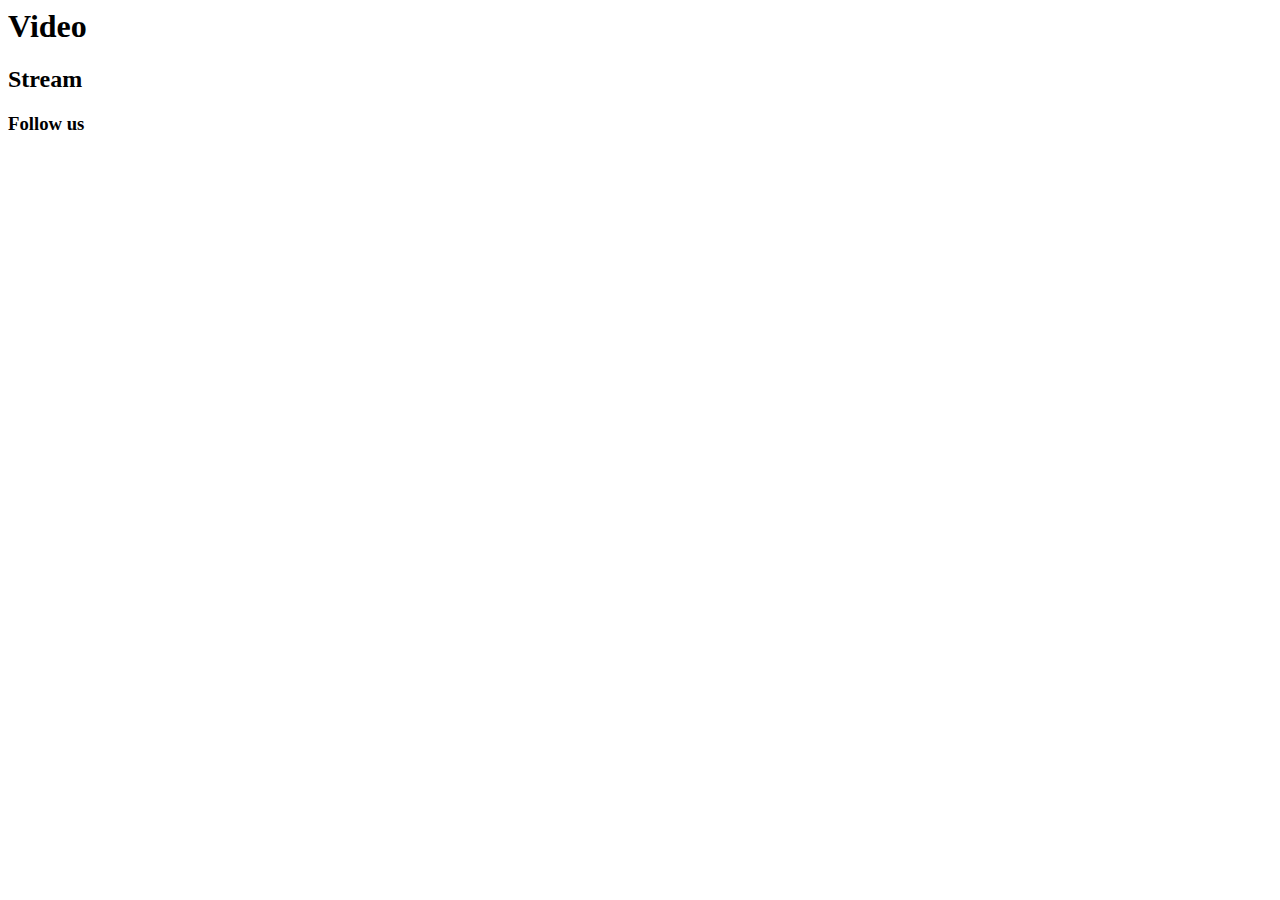
<file: footer.html>
<html>
    <body>
        <div class="mainvidinfo1">
            <h1>Video</h1>
            <h2>Stream</h2>
              <div class="socialmedia1">
                <h3>Follow us</h3>
                <div class="socialmedia2">
                  <img src="img/instagram-256.png" alt="">
                  <img src="img/youtube-128.png" alt="">
                  <img src="img/facebook-3-256.png" alt="">
                </div>
              </div>
            </div>
    </body>
</html>
</file>
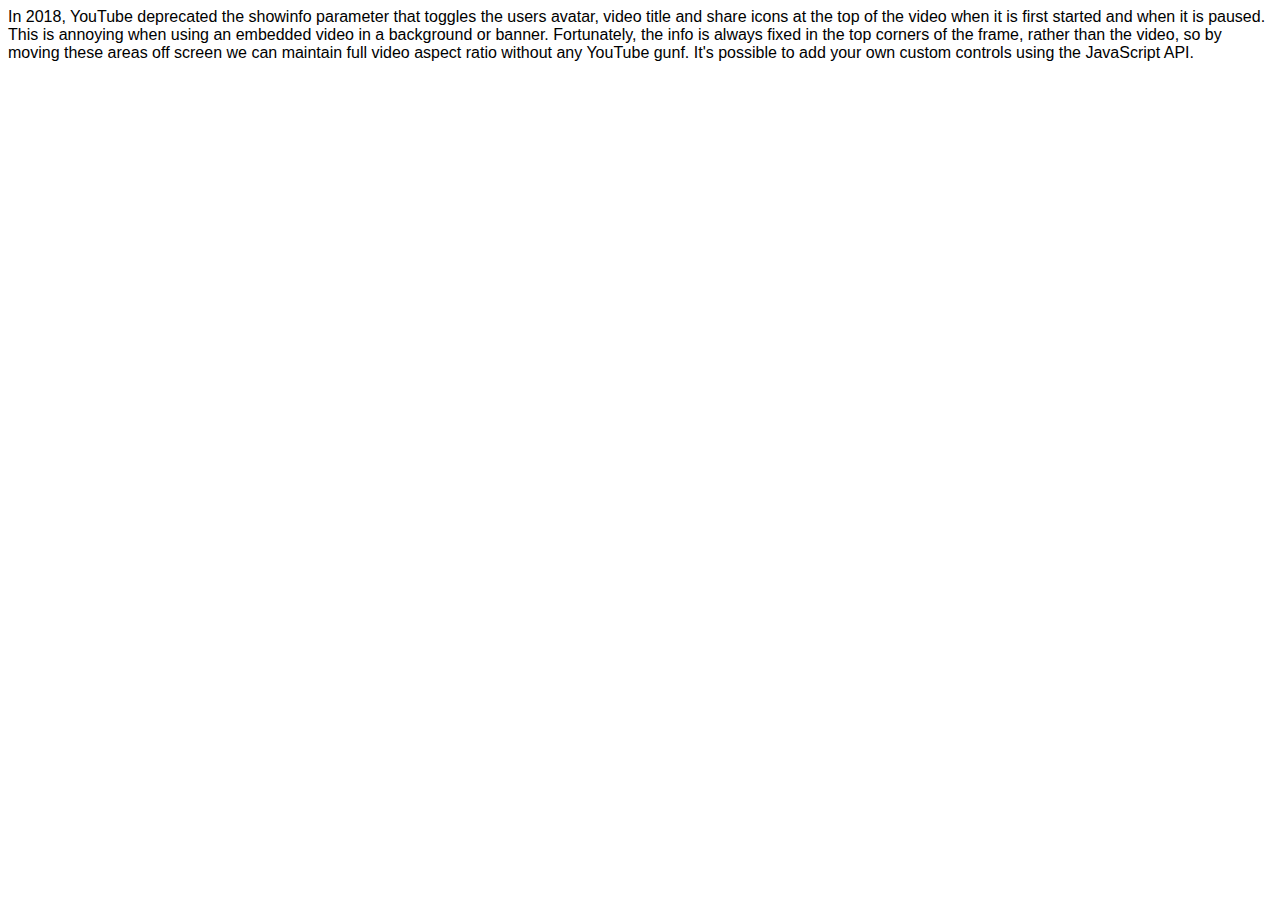
<file: youtube.html>
<html>
    <body>
        
        <p>In 2018, YouTube deprecated the showinfo parameter that toggles the users avatar, video title and share icons at the top of the video when it is first started and when it is paused. This is annoying when using an embedded video in a background or banner. Fortunately, the info is always fixed in the top corners of the frame, rather than the video, so by moving these areas off screen we can maintain full video aspect ratio without any YouTube gunf. It's possible to add your own custom controls using the JavaScript API.</p>

<div class="youtube-container">
	<iframe src="https://www.youtube.com/embed/WhY7uyc56ms?autoplay=1&mute=1&loop=1&color=white&controls=0&modestbranding=1&playsinline=1&rel=0&enablejsapi=1&playlist=WhY7uyc56ms" title="YouTube video player" frameborder="0" allow="accelerometer; muted; clipboard-write; encrypted-media; gyroscope; picture-in-picture" allowfullscreen ></iframe>
</div>

    </body>
    <style>
        body {
            font-family: sans-serif;
        }
        
        .youtube-container {
            overflow: hidden;
            width: 100%;
            /* Keep it the right aspect-ratio */
            aspect-ratio: 16/9;
            /* No clicking/hover effects */
            pointer-events: none;
            
            iframe {
                /* Extend it beyond the viewport... */
                width: 300%;
                height: 100%;
                /* ...and bring it back again */
                margin-left: -100%;
            }
        }
    </style>
</html>
</file>
